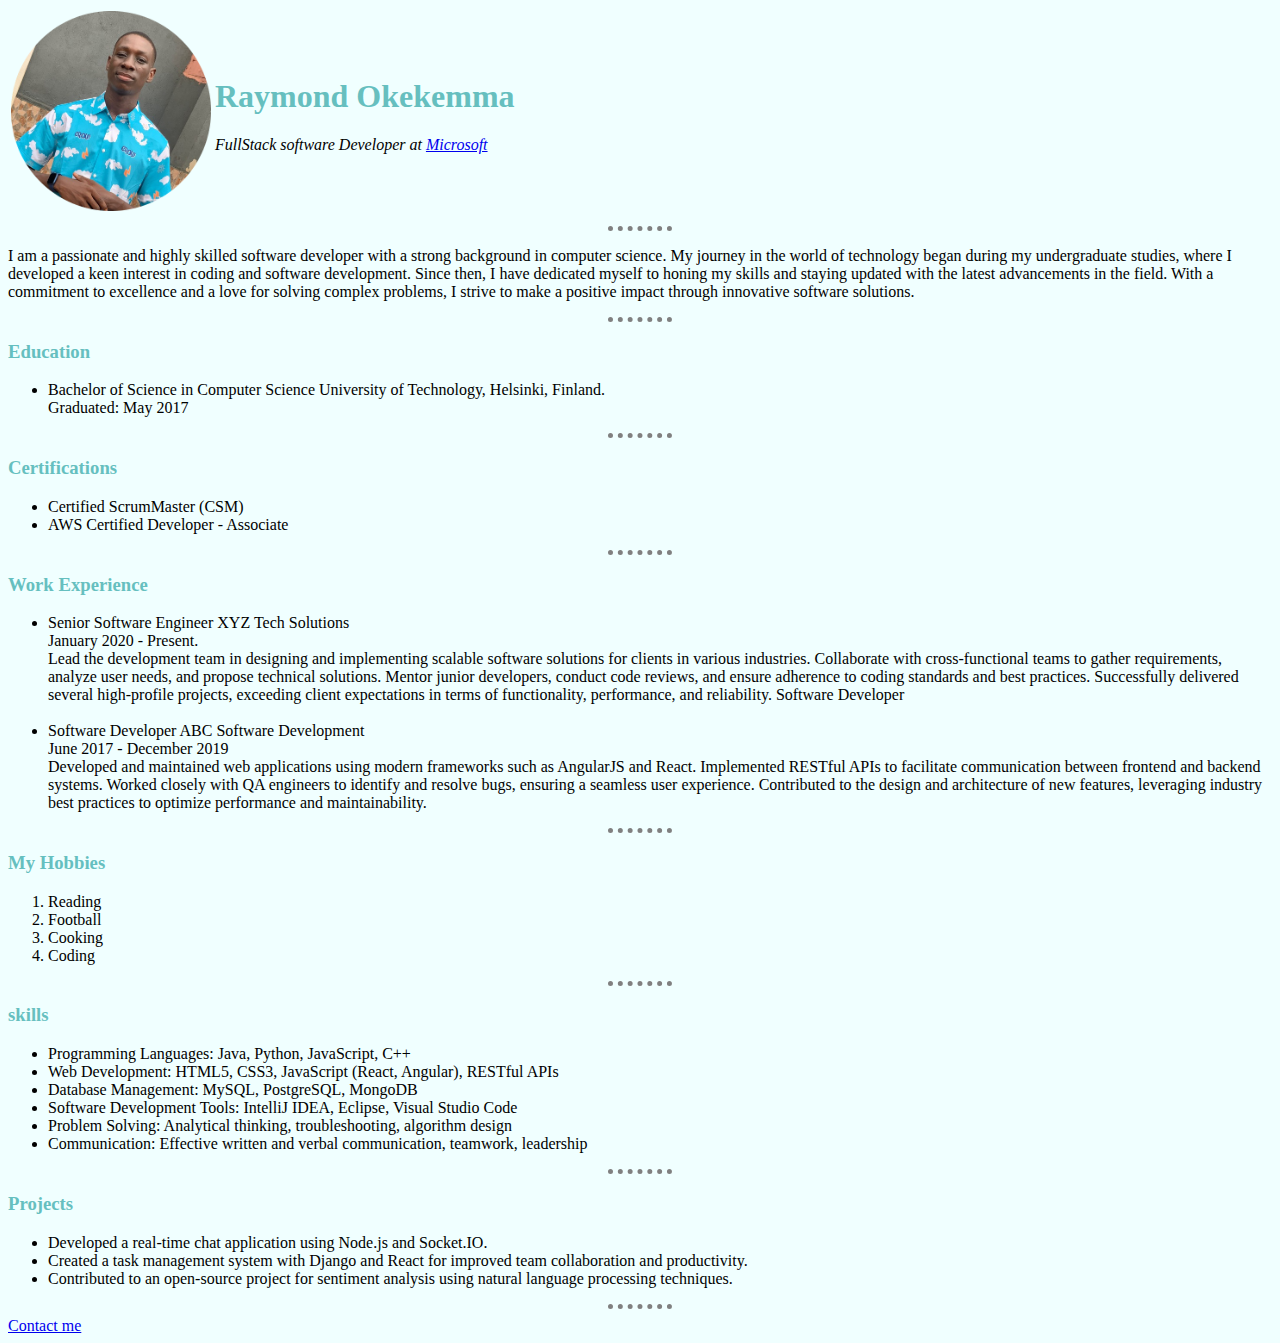
<file: index.html>
<!DOCTYPE html>
<html lang="en">
<head>
    <meta charset="UTF-8">
    <title>Raymond's personal site</title>
<link rel="stylesheet" href="css/styles.css">
</head>
<table>
   <tr>
      <td><img src="myphoto.png" height="200" width="200" alt="Raymond"></td>
      <td><h1>Raymond Okekemma</h1>
         <p><em>FullStack software Developer at <a href="https://www.microsoft.com/en-ng">Microsoft</a></em></p></td>
   </tr>
</table>
<body>
   <hr>
   <p>I am a passionate and highly skilled software developer with a strong background in computer science. My journey in the world of technology began during my undergraduate studies, where I developed a keen interest in coding and software development. Since then, I have dedicated myself to honing my skills and staying updated with the latest advancements in the field. With a commitment to excellence and a love for solving complex problems, I strive to make a positive impact through innovative software solutions.</p>
   <hr>
   <H3>Education</H3>
   <ul>
      <li>Bachelor of Science in Computer Science
         University of Technology, Helsinki, Finland.<br>
         Graduated: May 2017
      </li>
   </ul>
   <hr>
   <h3>Certifications</h3>
   <ul>
      <li>Certified ScrumMaster (CSM)</li>
      <li>AWS Certified Developer - Associate</li>
   </ul>
   <hr>
   <h3>Work Experience</h3>
   <ul>
      <li>Senior Software Engineer
         XYZ Tech Solutions <br>
         January 2020 - Present. <br>
         Lead the development team in designing and implementing scalable software solutions for clients in various industries.
         Collaborate with cross-functional teams to gather requirements, analyze user needs, and propose technical solutions.
         Mentor junior developers, conduct code reviews, and ensure adherence to coding standards and best practices.
         Successfully delivered several high-profile projects, exceeding client expectations in terms of functionality, performance, and reliability.
         Software Developer</li> <br>
         <li>Software Developer
            ABC Software Development <br>
            June 2017 - December 2019 <br>
            Developed and maintained web applications using modern frameworks such as AngularJS and React.
            Implemented RESTful APIs to facilitate communication between frontend and backend systems.
            Worked closely with QA engineers to identify and resolve bugs, ensuring a seamless user experience.
            Contributed to the design and architecture of new features, leveraging industry best practices to optimize performance and maintainability.</li>
   </ul>
   <hr>
   <H3>My Hobbies</H3>
   <ol>
      <li>Reading</li>
      <li>Football</li>
      <li>Cooking</li>
      <li>Coding</li>
   </ol>
   <hr>
   <h3>skills</h3>
   <ul>
      <li>Programming Languages: Java, Python, JavaScript, C++</li>
      <li> Web Development: HTML5, CSS3, JavaScript (React, Angular), RESTful APIs</li>
      <li>Database Management: MySQL, PostgreSQL, MongoDB</li>
      <li>Software Development Tools: IntelliJ IDEA, Eclipse, Visual Studio Code</li>
      <li>Problem Solving: Analytical thinking, troubleshooting, algorithm design</li>
      <li>Communication: Effective written and verbal communication, teamwork, leadership</li>
   </ul>
   <hr>
   <h3>Projects</h3>
   <ul>
      <li>Developed a real-time chat application using Node.js and Socket.IO.</li>
      <li>Created a task management system with Django and React for improved team collaboration and productivity.</li>
      <li>Contributed to an open-source project for sentiment analysis using natural language processing techniques.</li>
   </ul>
   <hr>
   <a href="contact-me.html">Contact me</a>
</body>
</html>
</file>
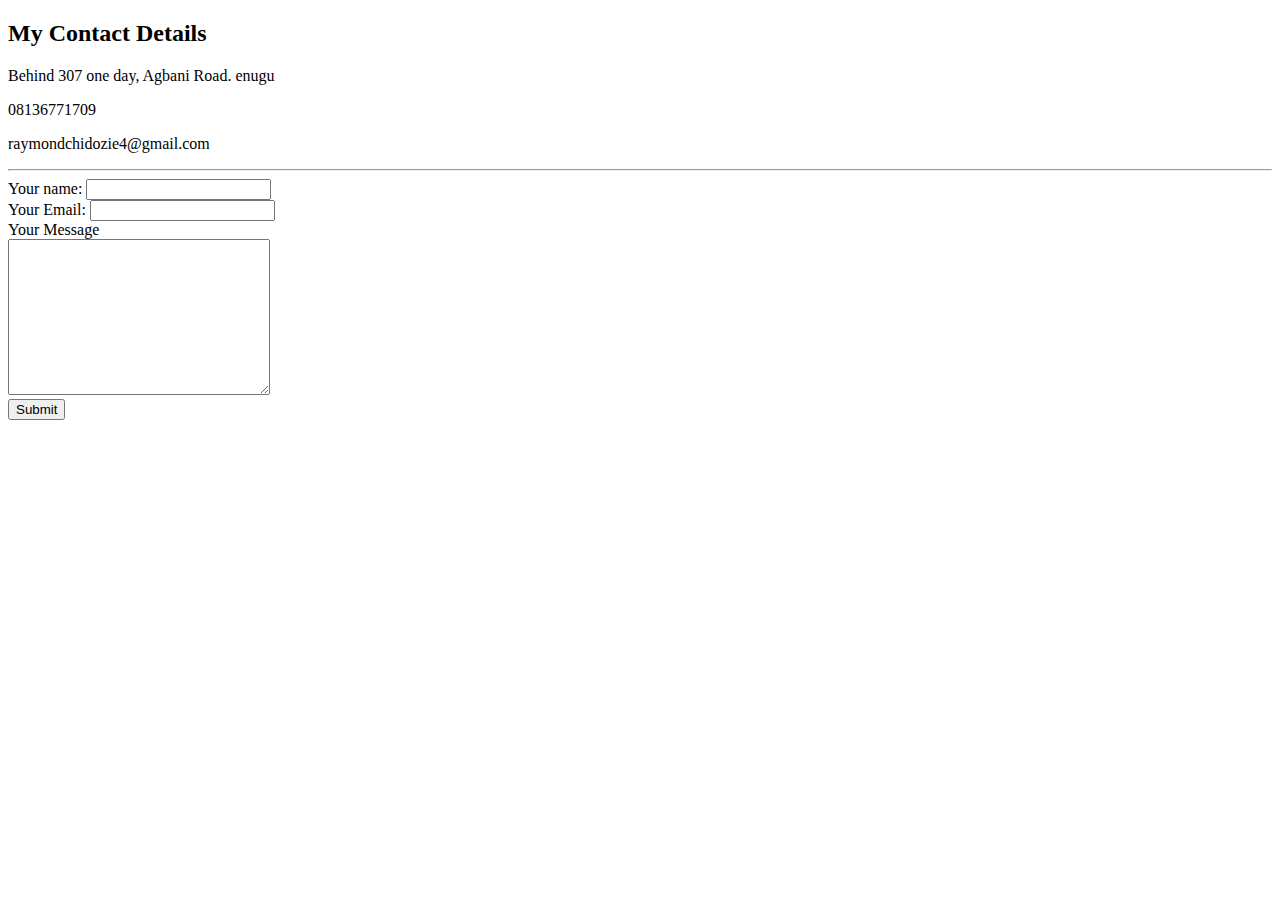
<file: Contact me.html>
<!DOCTYPE html>
<html lang="en">
<head>
    <meta charset="UTF-8">
    <title>Contact details</title>
</head>
<body>
    <h2>My Contact Details</h2>
    <P>Behind 307 one day, Agbani Road. enugu</P>
    <p>08136771709</p>
    <P>raymondchidozie4@gmail.com</P>
    <hr>
    <form action="mailto:raymondchidozie4@gmail.com" method="post">
        <label>Your name:</label>
        <input type="text"><br>
        <label>Your Email:</label>
        <input type="email"><br>
        <label>Your Message</label><br>
        <textarea name="yourMessage" cols="30" rows="10"></textarea><br>
        <input type="submit">
    </form>
</body>
</html>
</file>
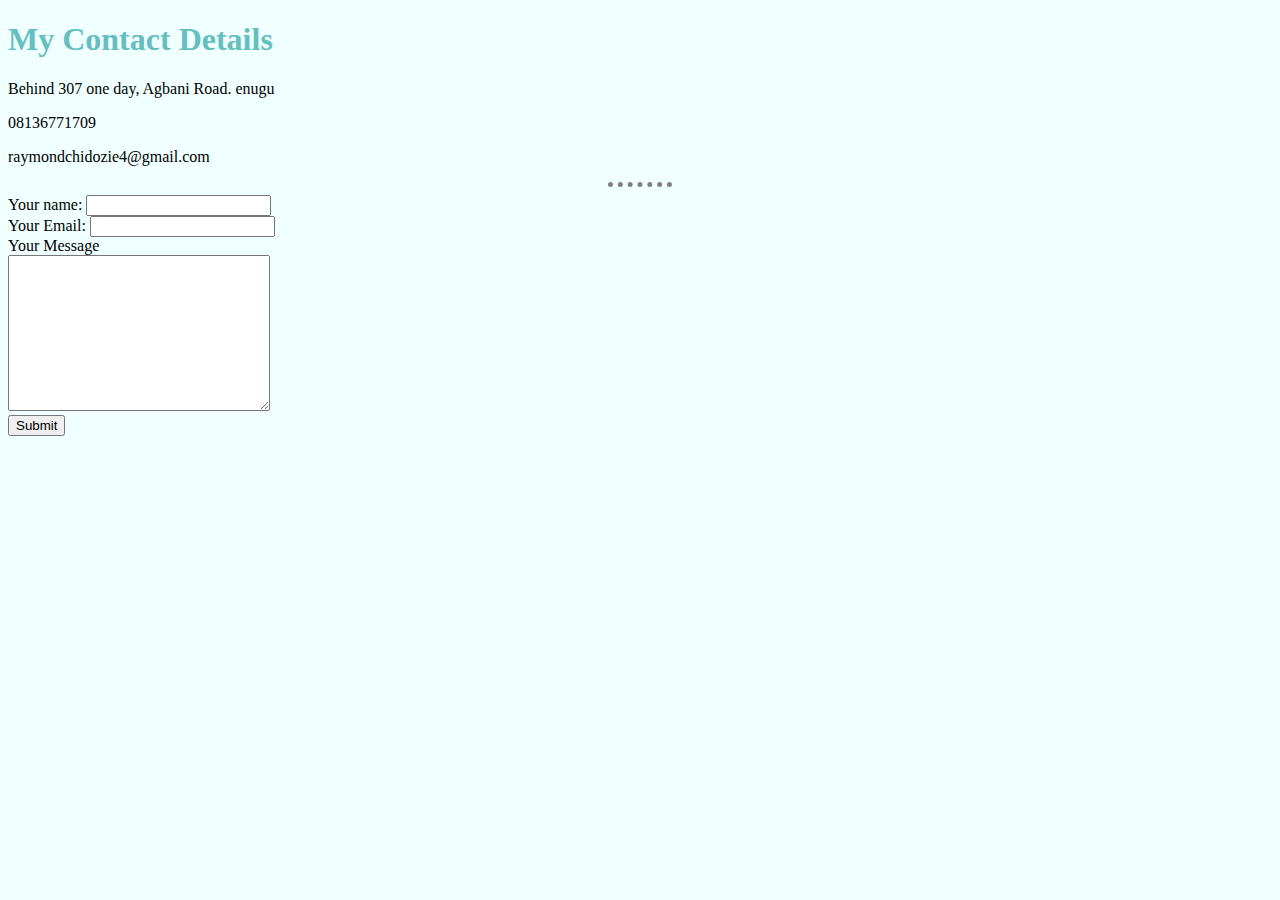
<file: contact-me.html>
<!DOCTYPE html>
<html lang="en">
<head>
    <meta charset="UTF-8">
    <title>Contact details</title>
<link rel="stylesheet" href="css/styles.css">
</head>
<body>
    <h1>My Contact Details</h1>
    <P>Behind 307 one day, Agbani Road. enugu</P>
    <p>08136771709</p>
    <P>raymondchidozie4@gmail.com</P>
    <hr>
    <form action="mailto:raymondchidozie4@gmail.com" method="post">
        <label>Your name:</label>
        <input type="text"><br>
        <label>Your Email:</label>
        <input type="email"><br>
        <label>Your Message</label><br>
        <textarea name="yourMessage" cols="30" rows="10"></textarea><br>
        <input type="submit">
    </form>
</body>
</html>
</file>
<file: css/styles.css>
body {
    background-color: azure;
}
hr {
   border-style: none;
   border-top-style: dotted;
   border-color: grey;
   border-width: 5px;
   width: 5%;
}
h1 {
color: #66BFBF;
}
h3{
    color: #66BFBF;
}
</file>
